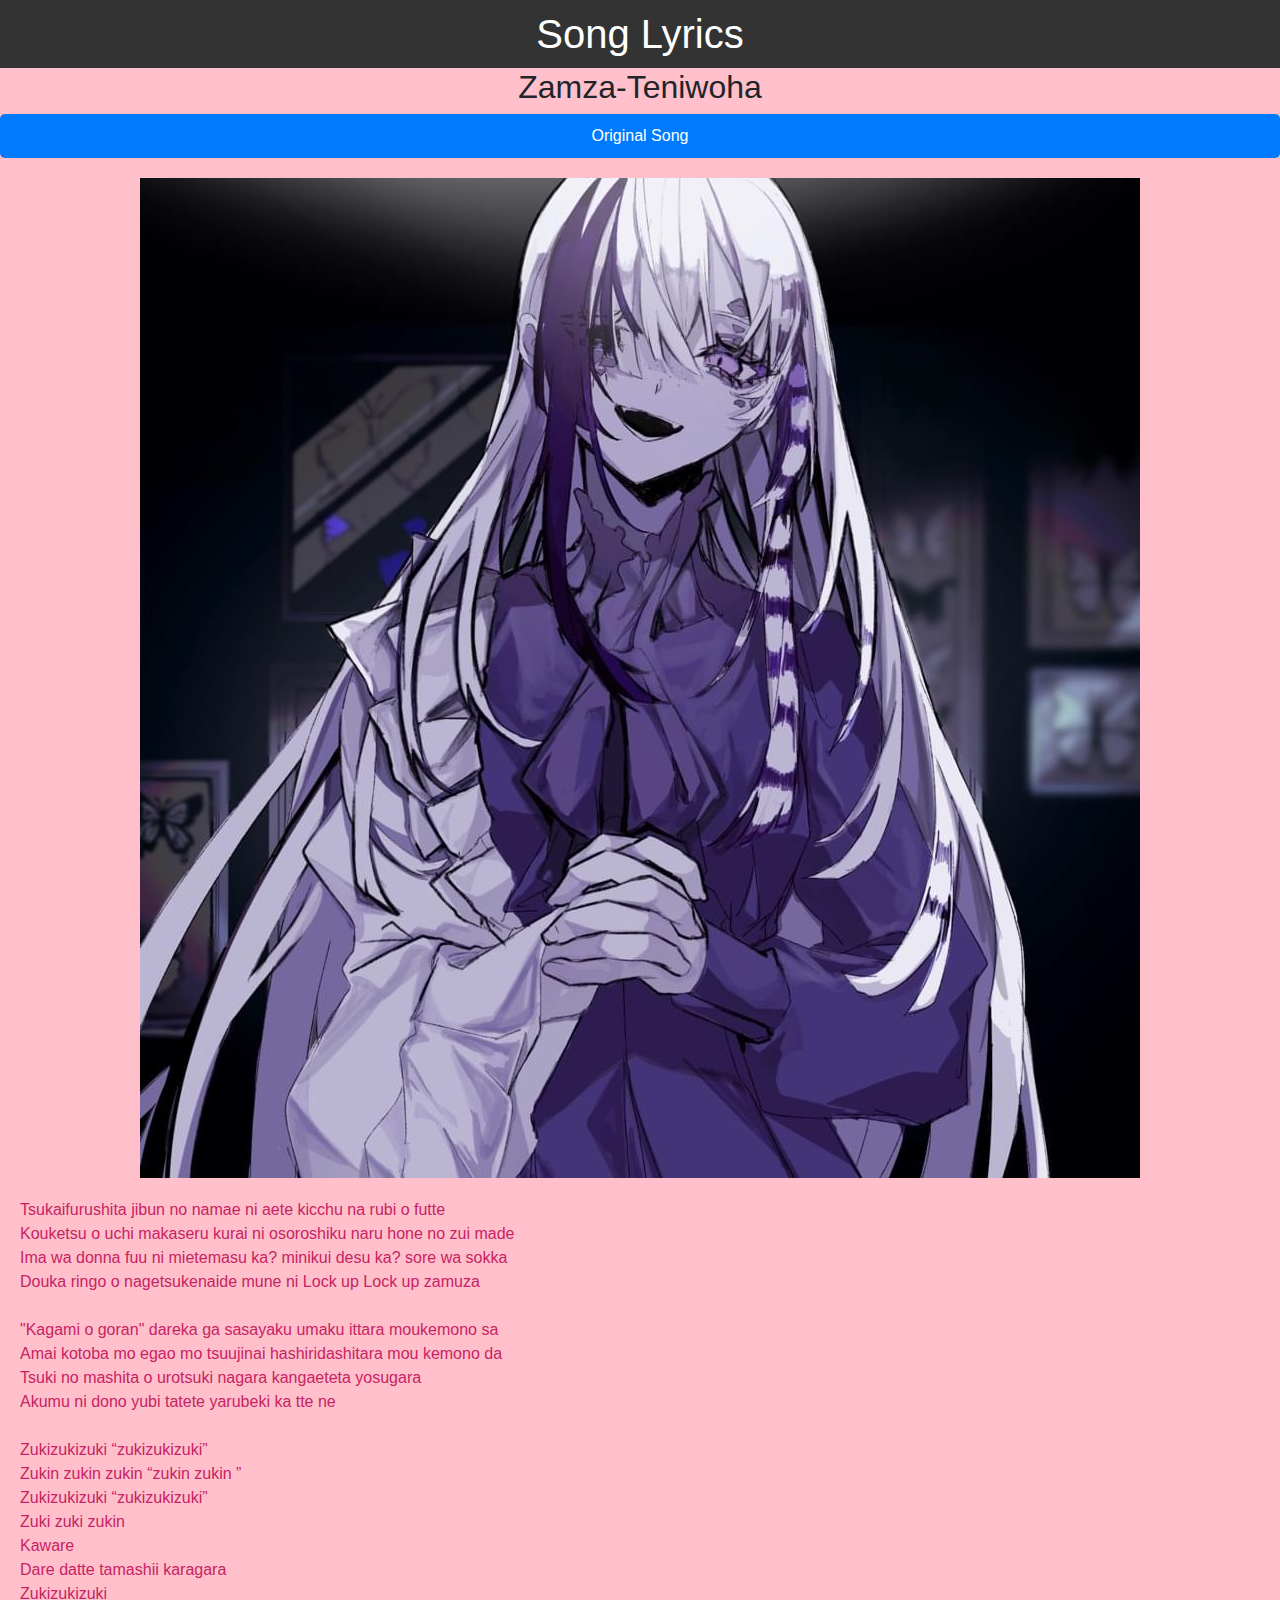
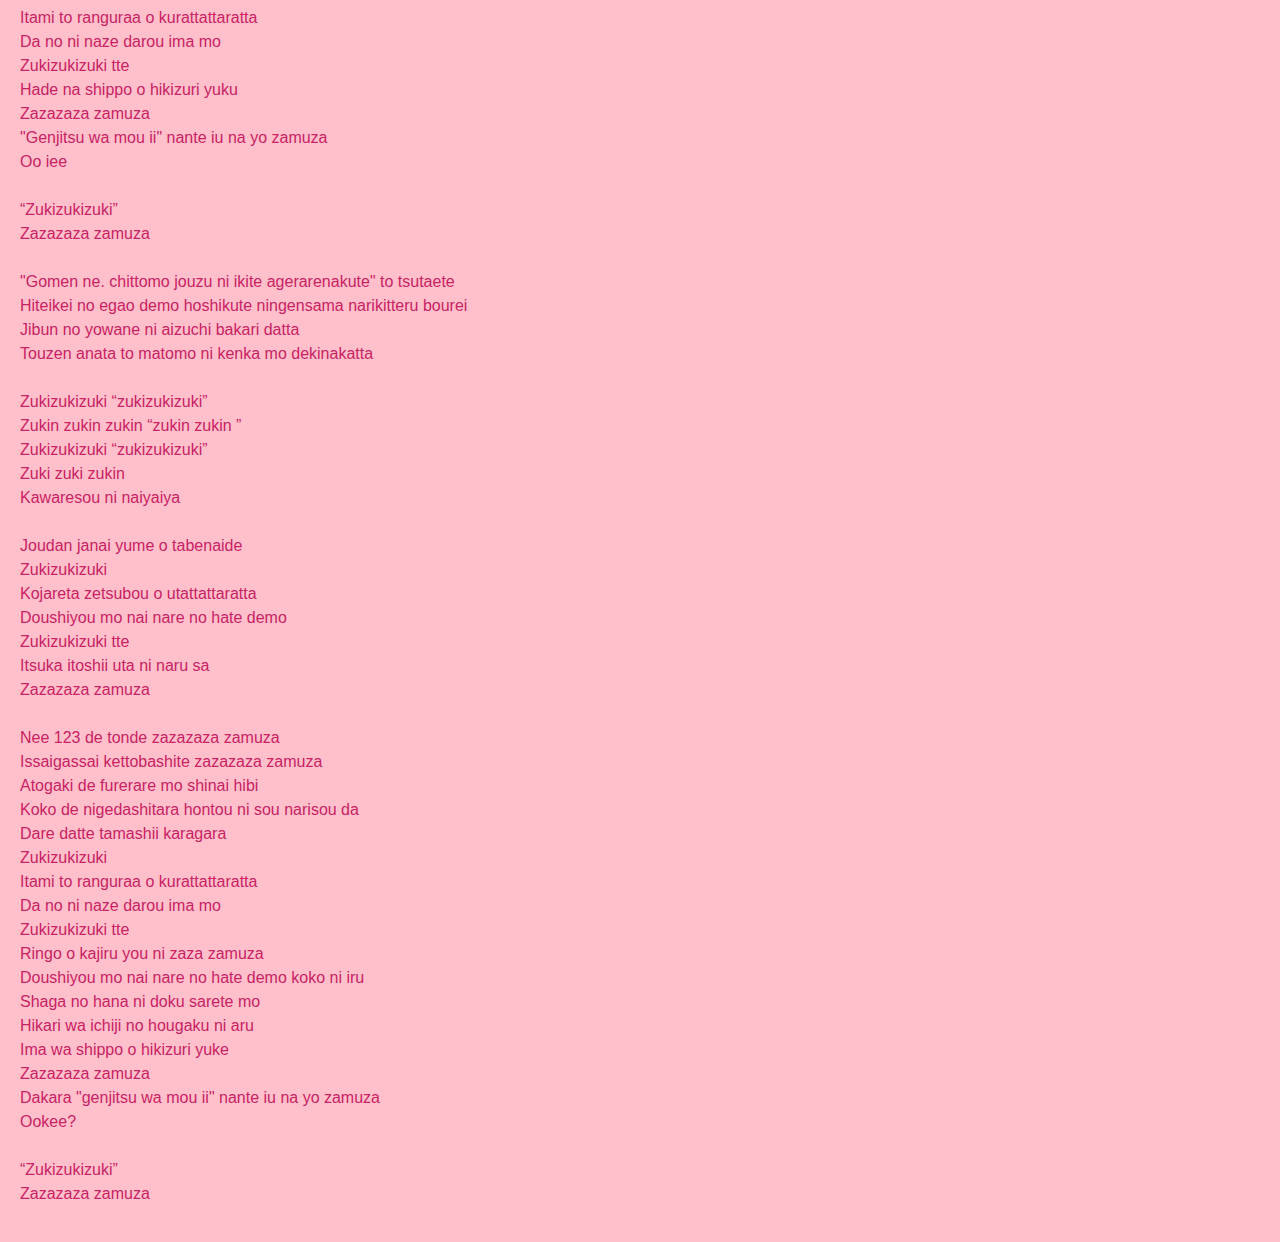
<file: index.html>
<!DOCTYPE html>
<html lang="en">
<head>
    <meta charset="UTF-8">
    <meta name="viewport" content="width=device-width, initial-scale=1.0">
    <title>Song Lyrics</title>
    <!-- Bootstrap CSS -->
    <link href="https://maxcdn.bootstrapcdn.com/bootstrap/4.5.2/css/bootstrap.min.css" rel="stylesheet">
    <style>
        body {
            background-color: pink;
        }
        .top-bar {
            background-color: #333;
            color: white;
            padding: 10px;
            text-align: center;
        }
        .title {
            margin: 0;
        }
        .subtitle {
            text-align: center;
        }
        .external-link {
            display: block;
            text-align: center;
            margin-bottom: 20px;
            color: white;
            text-decoration: none;
            background-color: #007bff;
            padding: 10px 20px;
            border-radius: 5px;
        }
        img {
            display: block;
            margin: auto;
            max-width: 100%;
            height: auto;
        }
        p {
            color: #c82364; /* Dark Pink */
            padding: 20px;
            border-radius: 5px;
        }
    </style>
</head>
<body>
<header class="top-bar">
    <h1 class="title">Song Lyrics</h1>
</header>
<h2 class="subtitle">Zamza-Teniwoha</h2>
<a href="https://youtu.be/q90SFMi8aUg?si=9hjMNX2w2pvAhcKm" class="external-link">Original Song</a>
<img src="zamza.jpg" alt="Placeholder Image">
<p>
    Tsukaifurushita jibun no namae ni aete kicchu na rubi o futte<br>
    Kouketsu o uchi makaseru kurai ni osoroshiku naru hone no zui made<br>
    Ima wa donna fuu ni mietemasu ka? minikui desu ka? sore wa sokka<br>
    Douka ringo o nagetsukenaide mune ni Lock up Lock up zamuza<br>
    <br>
    "Kagami o goran" dareka ga sasayaku umaku ittara moukemono sa<br>
    Amai kotoba mo egao mo tsuujinai hashiridashitara mou kemono da<br>
    Tsuki no mashita o urotsuki nagara kangaeteta yosugara<br>
    Akumu ni dono yubi tatete yarubeki ka tte ne<br>
    <br>
    Zukizukizuki “zukizukizuki”<br>
    Zukin zukin zukin “zukin zukin ”<br>
    Zukizukizuki “zukizukizuki”<br>
    Zuki zuki zukin<br>
    Kaware<br>

    Dare datte tamashii karagara<br>
    Zukizukizuki<br>
    Itami to ranguraa o kurattattaratta<br>
    Da no ni naze darou ima mo<br>
    Zukizukizuki tte<br>
    Hade na shippo o hikizuri yuku<br>
    Zazazaza zamuza<br>
    "Genjitsu wa mou ii" nante iu na yo zamuza<br>
    Oo iee<br>
    <br>
    “Zukizukizuki”<br>
    Zazazaza zamuza<br>
    <br>
    "Gomen ne. chittomo jouzu ni ikite agerarenakute" to tsutaete<br>
    Hiteikei no egao demo hoshikute ningensama narikitteru bourei<br>
    Jibun no yowane ni aizuchi bakari datta<br>
    Touzen anata to matomo ni kenka mo dekinakatta<br>
    <br>
    Zukizukizuki “zukizukizuki”<br>
    Zukin zukin zukin “zukin zukin ”<br>
    Zukizukizuki “zukizukizuki”<br>
    Zuki zuki zukin<br>
    Kawaresou ni naiyaiya<br>
    <br>
    Joudan janai yume o tabenaide<br>
    Zukizukizuki<br>
    Kojareta zetsubou o utattattaratta<br>
    Doushiyou mo nai nare no hate demo<br>
    Zukizukizuki tte<br>
    Itsuka itoshii uta ni naru sa<br>
    Zazazaza zamuza<br>
    <br>
    Nee 123 de tonde zazazaza zamuza<br>
    Issaigassai kettobashite zazazaza zamuza<br>
    Atogaki de furerare mo shinai hibi<br>
    Koko de nigedashitara hontou ni sou narisou da<br>
    Dare datte tamashii karagara<br>
    Zukizukizuki<br>
    Itami to ranguraa o kurattattaratta<br>
    Da no ni naze darou ima mo<br>
    Zukizukizuki tte<br>
    Ringo o kajiru you ni zaza zamuza<br>
    Doushiyou mo nai nare no hate demo koko ni iru<br>
    Shaga no hana ni doku sarete mo<br>
    Hikari wa ichiji no hougaku ni aru<br>
    Ima wa shippo o hikizuri yuke<br>
    Zazazaza zamuza<br>
    Dakara "genjitsu wa mou ii" nante iu na yo zamuza<br>
    Ookee?<br>
    <br>
    “Zukizukizuki”<br>
    Zazazaza zamuza<br>
</p>

<!-- Bootstrap JS -->
<script src="https://maxcdn.bootstrapcdn.com/bootstrap/4.5.2/js/bootstrap.min.js"></script>
</body>
</html>
</file>
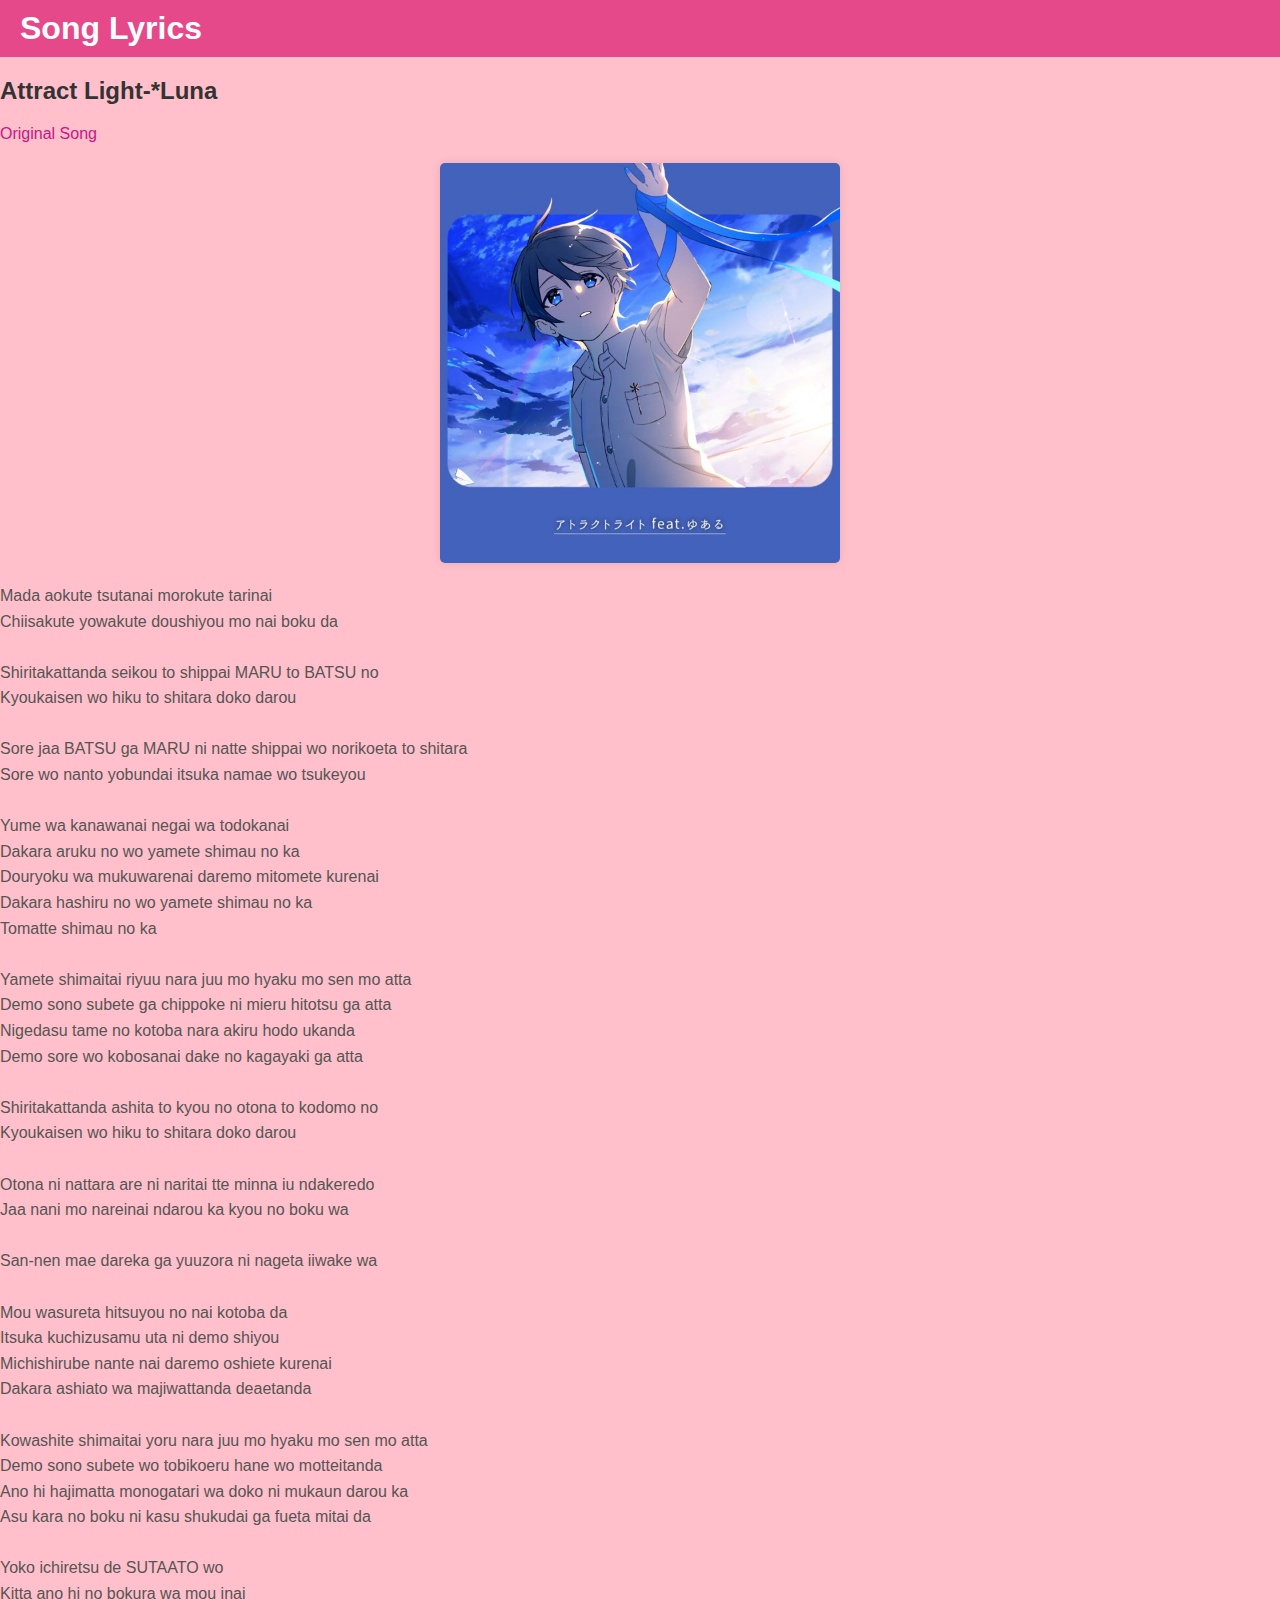
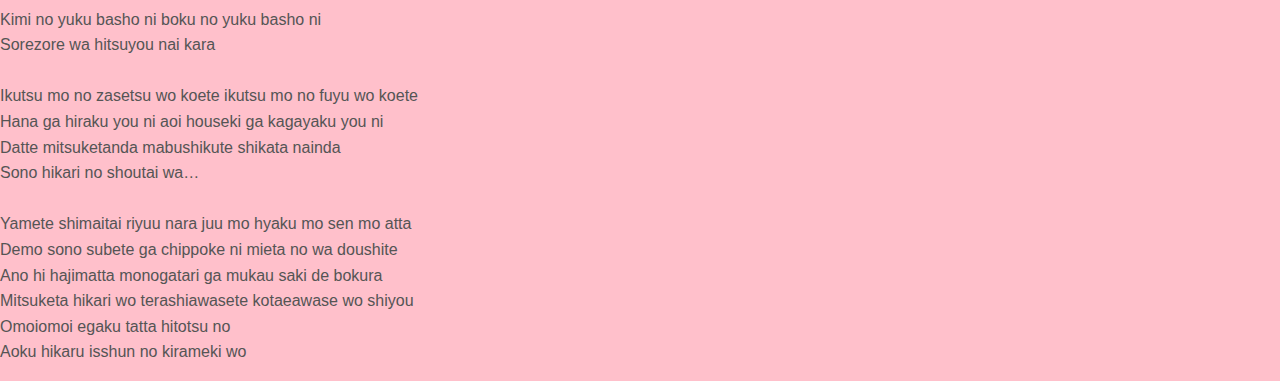
<file: page2.html>
<!DOCTYPE html>
<html lang="en">
<head>
    <meta charset="UTF-8">
    <meta name="viewport" content="width=device-width, initial-scale=1.0">
    <title>Song Lyrics</title>
    <link rel="stylesheet" href="styles.css"> <!-- Linking to external CSS file -->
</head>
<body>
<header class="top-bar">
    <h1 class="title">Song Lyrics</h1>
</header>
<h2 class="subtitle">Attract Light-*Luna</h2>
<a href="https://youtu.be/AVRF8B504GE?si=7dwUpZFfWtgjzv-G" class="external-link">Original Song</a>
<img src="AttractLight.jpg" alt="Placeholder Image">
<p>
    Mada aokute tsutanai morokute tarinai<br>
    Chiisakute yowakute doushiyou mo nai boku da<br>
    <br>
    Shiritakattanda seikou to shippai MARU to BATSU no<br>
    Kyoukaisen wo hiku to shitara doko darou<br>
    <br>
    Sore jaa BATSU ga MARU ni natte shippai wo norikoeta to shitara<br>
    Sore wo nanto yobundai itsuka namae wo tsukeyou<br>
    <br>
    Yume wa kanawanai negai wa todokanai<br>
    Dakara aruku no wo yamete shimau no ka<br>
    Douryoku wa mukuwarenai daremo mitomete kurenai<br>
    Dakara hashiru no wo yamete shimau no ka<br>
    Tomatte shimau no ka<br>
    <br>
    Yamete shimaitai riyuu nara juu mo hyaku mo sen mo atta<br>
    Demo sono subete ga chippoke ni mieru hitotsu ga atta<br>
    Nigedasu tame no kotoba nara akiru hodo ukanda<br>
    Demo sore wo kobosanai dake no kagayaki ga atta<br>
    <br>
    Shiritakattanda ashita to kyou no otona to kodomo no<br>
    Kyoukaisen wo hiku to shitara doko darou<br>
    <br>
    Otona ni nattara are ni naritai tte minna iu ndakeredo<br>
    Jaa nani mo nareinai ndarou ka kyou no boku wa<br>
    <br>
    San-nen mae dareka ga yuuzora ni nageta iiwake wa<br>
    <br>
    Mou wasureta hitsuyou no nai kotoba da<br>
    Itsuka kuchizusamu uta ni demo shiyou<br>
    Michishirube nante nai daremo oshiete kurenai<br>
    Dakara ashiato wa majiwattanda deaetanda<br>
    <br>
    Kowashite shimaitai yoru nara juu mo hyaku mo sen mo atta<br>
    Demo sono subete wo tobikoeru hane wo motteitanda<br>
    Ano hi hajimatta monogatari wa doko ni mukaun darou ka<br>
    Asu kara no boku ni kasu shukudai ga fueta mitai da<br>
    <br>
    Yoko ichiretsu de SUTAATO wo<br>
    Kitta ano hi no bokura wa mou inai<br>
    Kimi no yuku basho ni boku no yuku basho ni<br>
    Sorezore wa hitsuyou nai kara<br>
    <br>
    Ikutsu mo no zasetsu wo koete ikutsu mo no fuyu wo koete<br>
    Hana ga hiraku you ni aoi houseki ga kagayaku you ni<br>
    Datte mitsuketanda mabushikute shikata nainda<br>
    Sono hikari no shoutai wa…<br>
    <br>
    Yamete shimaitai riyuu nara juu mo hyaku mo sen mo atta<br>
    Demo sono subete ga chippoke ni mieta no wa doushite<br>
    Ano hi hajimatta monogatari ga mukau saki de bokura<br>
    Mitsuketa hikari wo terashiawasete kotaeawase wo shiyou<br>
    Omoiomoi egaku tatta hitotsu no<br>
    Aoku hikaru isshun no kirameki wo<br>
</p>

</body>
</html>
</file>
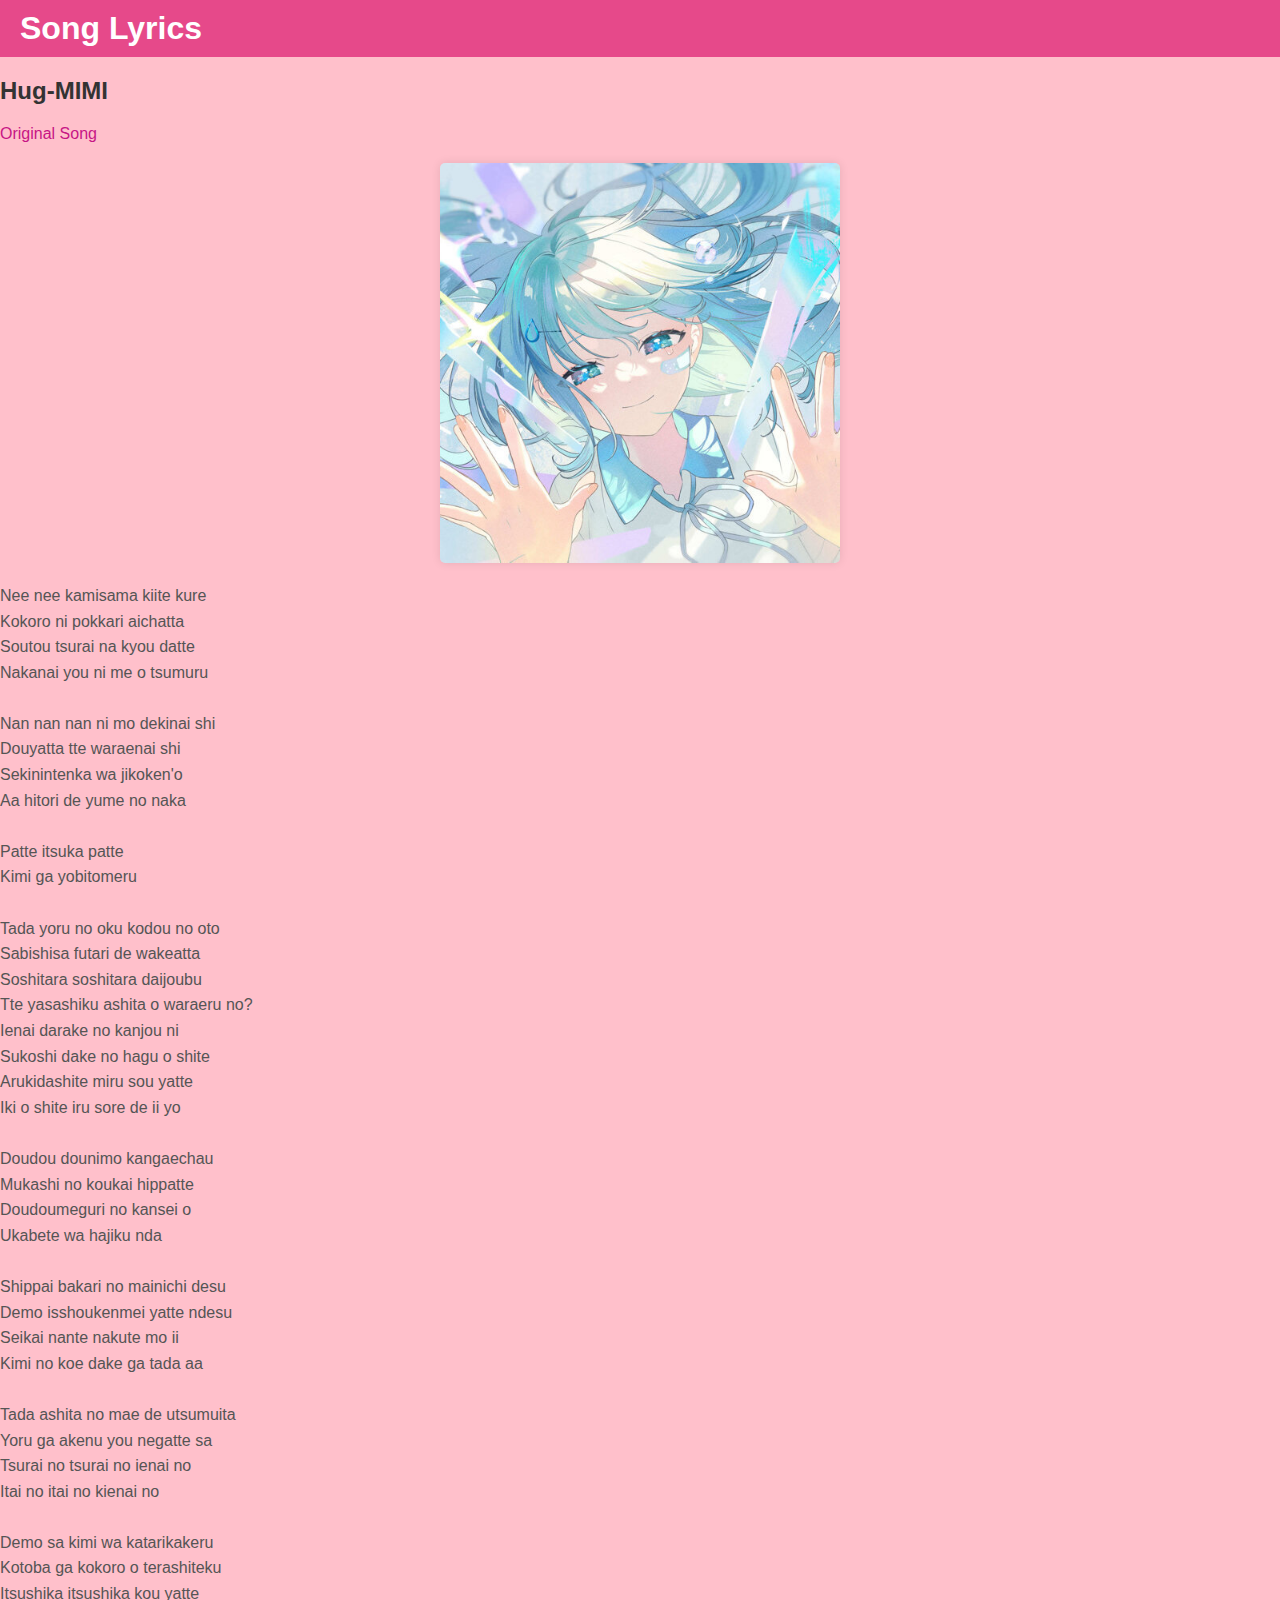
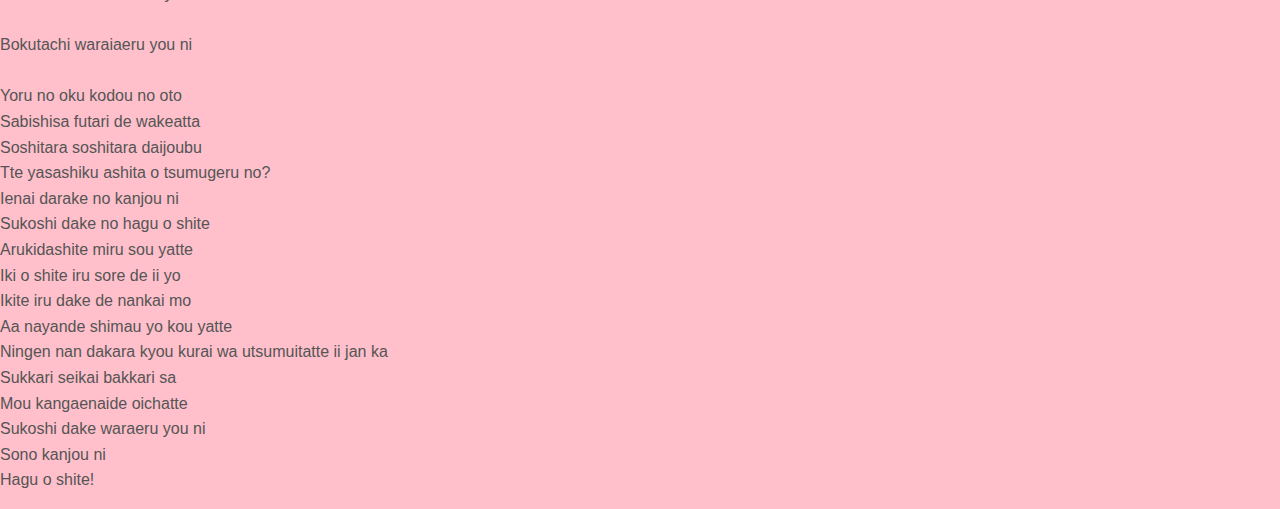
<file: page3.html>
<!DOCTYPE html>
<html lang="en">
<head>
    <meta charset="UTF-8">
    <meta name="viewport" content="width=device-width, initial-scale=1.0">
    <title>Song Lyrics</title>
    <link rel="stylesheet" href="styles.css"> <!-- Linking to external CSS file -->
</head>
<body>
<header class="top-bar">
    <h1 class="title">Song Lyrics</h1>
</header>
<h2 class="subtitle">Hug-MIMI</h2>
<a href="https://youtu.be/PAwZl3Up-hc?si=BMLGJtQtN0_Zoy25" class="external-link">Original Song</a>
<img src="Hug.jpg" alt="Placeholder Image">
<p>
    Nee nee kamisama kiite kure<br>
    Kokoro ni pokkari aichatta<br>
    Soutou tsurai na kyou datte<br>
    Nakanai you ni me o tsumuru<br>
    <br>
    Nan nan nan ni mo dekinai shi<br>
    Douyatta tte waraenai shi<br>
    Sekinintenka wa jikoken'o<br>
    Aa hitori de yume no naka<br>
    <br>
    Patte itsuka patte<br>
    Kimi ga yobitomeru<br>
    <br>
    Tada yoru no oku kodou no oto<br>
    Sabishisa futari de wakeatta<br>
    Soshitara soshitara daijoubu<br>
    Tte yasashiku ashita o waraeru no?<br>
    Ienai darake no kanjou ni<br>
    Sukoshi dake no hagu o shite<br>
    Arukidashite miru sou yatte<br>
    Iki o shite iru sore de ii yo<br>
    <br>
    Doudou dounimo kangaechau<br>
    Mukashi no koukai hippatte<br>
    Doudoumeguri no kansei o<br>
    Ukabete wa hajiku nda<br>
    <br>
    Shippai bakari no mainichi desu<br>
    Demo isshoukenmei yatte ndesu<br>
    Seikai nante nakutе mo ii<br>
    Kimi no koe dake ga tada aa<br>
    <br>
    Tada ashita no mae dе utsumuita<br>
    Yoru ga akenu you negatte sa<br>
    Tsurai no tsurai no ienai no<br>
    Itai no itai no kienai no<br>
    <br>
    Demo sa kimi wa katarikakeru<br>
    Kotoba ga kokoro o terashiteku<br>
    Itsushika itsushika kou yatte<br>
    <br>
    Bokutachi waraiaeru you ni<br>
    <br>
    Yoru no oku kodou no oto<br>
    Sabishisa futari de wakeatta<br>
    Soshitara soshitara daijoubu<br>
    Tte yasashiku ashita o tsumugeru no?<br>
    Ienai darake no kanjou ni<br>
    Sukoshi dake no hagu o shite<br>
    Arukidashite miru sou yatte<br>
    Iki o shite iru sore de ii yo<br>

    Ikite iru dake de nankai mo<br>
    Aa nayande shimau yo kou yatte<br>
    Ningen nan dakara kyou kurai wa utsumuitatte ii jan ka<br>

    Sukkari seikai bakkari sa<br>
    Mou kangaenaide oichatte<br>
    Sukoshi dake waraeru you ni<br>
    Sono kanjou ni<br>
    Hagu o shite!<br>
</p>

</body>
</html>
</file>
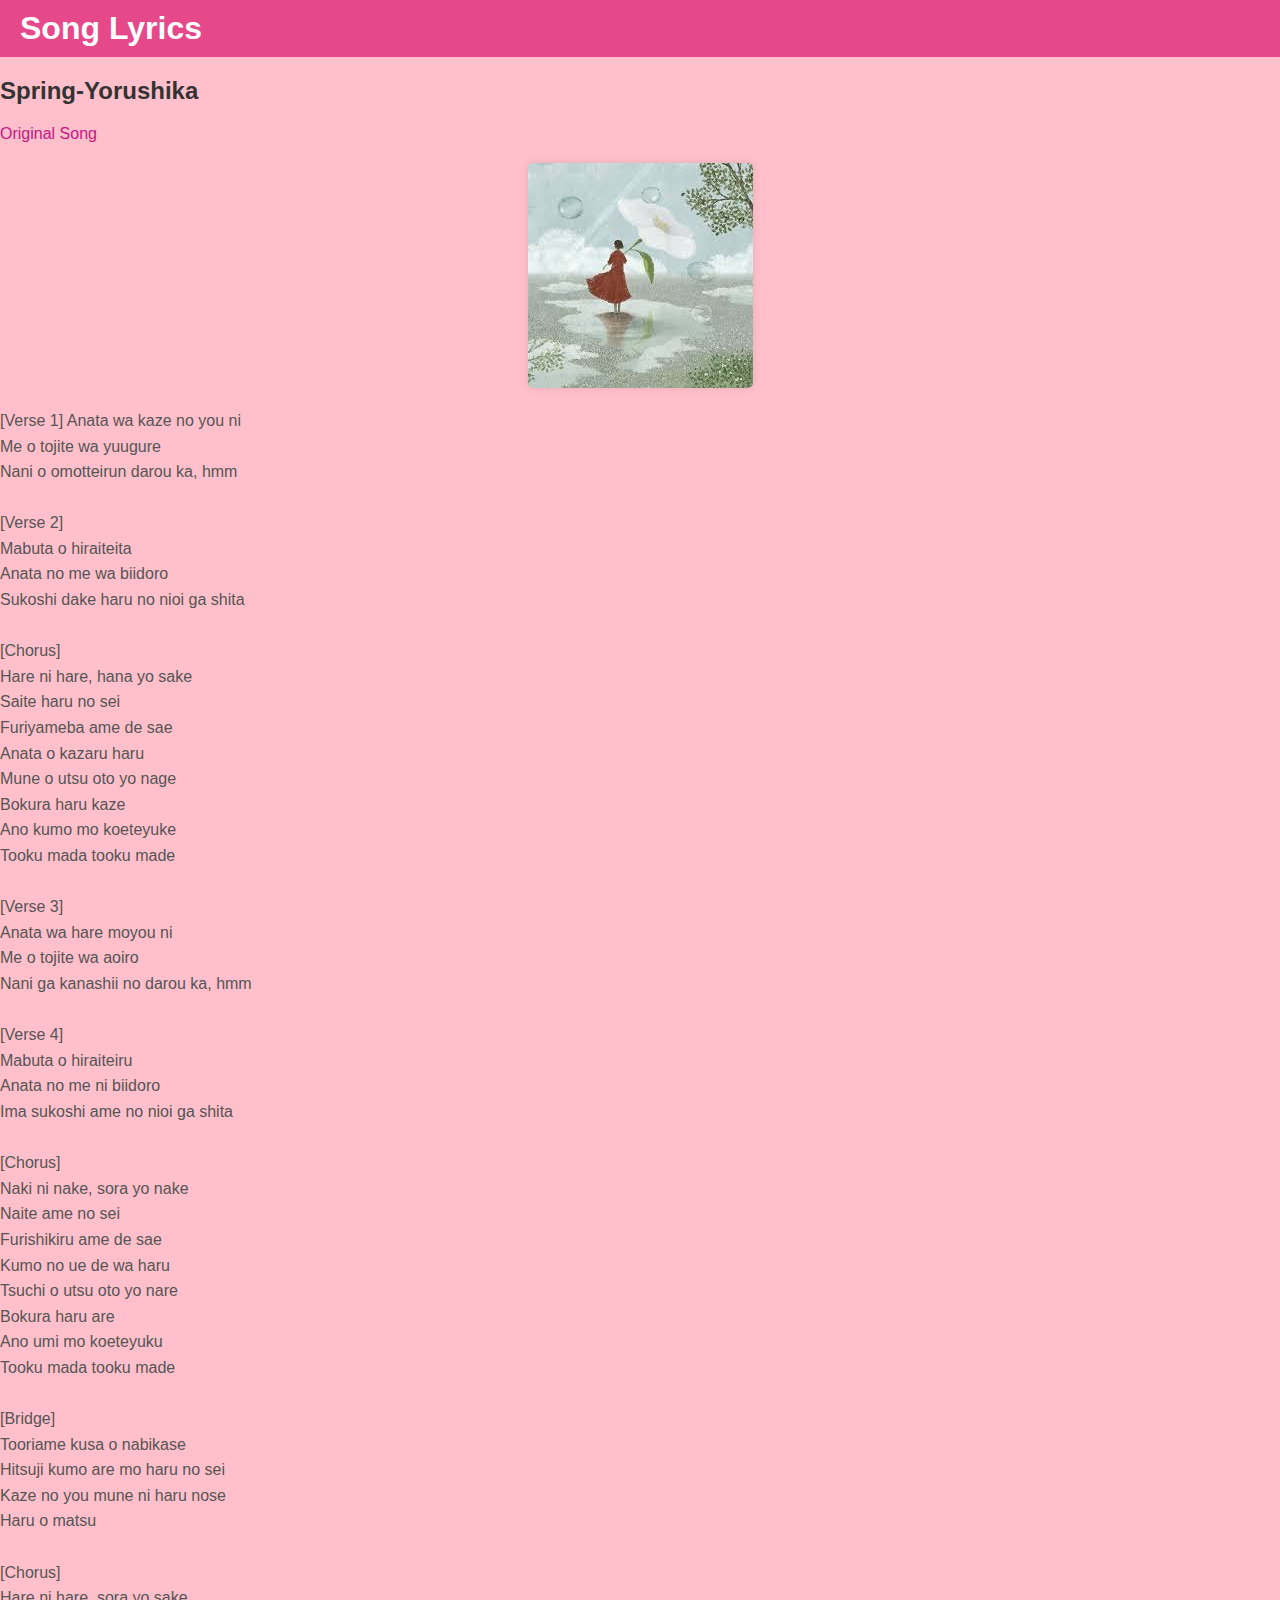
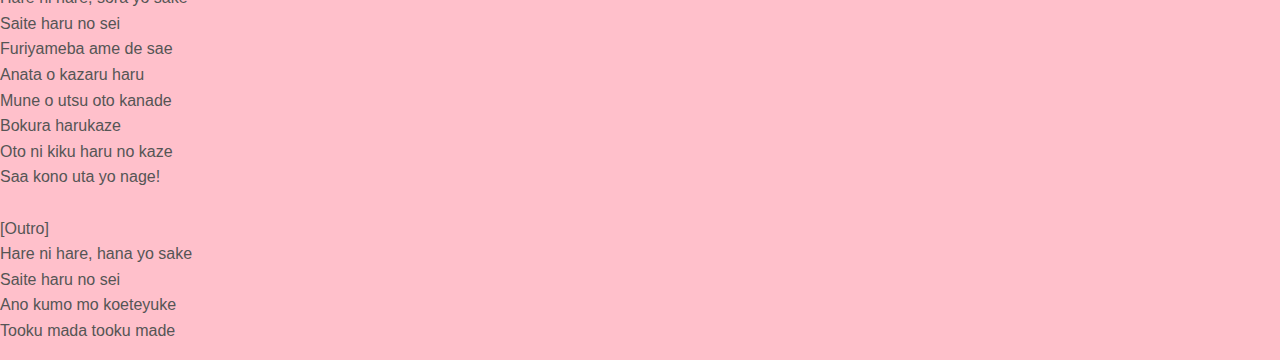
<file: page4.html>
<!DOCTYPE html>
<html lang="en">
<head>
    <meta charset="UTF-8">
    <meta name="viewport" content="width=device-width, initial-scale=1.0">
    <title>Song Lyrics</title>
    <link rel="stylesheet" href="styles.css"> <!-- Linking to external CSS file -->
</head>
<body>
<header class="top-bar">
    <h1 class="title">Song Lyrics</h1>
</header>
<h2 class="subtitle">Spring-Yorushika</h2>
<a href="https://youtu.be/CkvWJNt77mU?si=2ycUkSM1EOcSli8U" class="external-link">Original Song</a>
<img src="spring.jpg" alt="Placeholder Image">
<p>
    [Verse 1]
    Anata wa kaze no you ni<br>
    Me o tojite wa yuugure<br>
    Nani o omotteirun darou ka, hmm<br>
    <br>
    [Verse 2]<br>
    Mabuta o hiraiteita<br>
    Anata no me wa biidoro<br>
    Sukoshi dake haru no nioi ga shita<br>
    <br>
    [Chorus]<br>
    Hare ni hare, hana yo sake<br>
    Saite haru no sei<br>
    Furiyameba ame de sae<br>
    Anata o kazaru haru<br>
    Mune o utsu oto yo nage<br>
    Bokura haru kaze<br>
    Ano kumo mo koeteyuke<br>
    Tooku mada tooku made<br>
    <br>
    [Verse 3]<br>
    Anata wa hare moyou ni<br>
    Me o tojite wa aoiro<br>
    Nani ga kanashii no darou ka, hmm<br>
    <br>
    [Verse 4]<br>
    Mabuta o hiraiteiru<br>
    Anata no me ni biidoro<br>
    Ima sukoshi ame no nioi ga shita<br>
    <br>
    [Chorus]<br>
    Naki ni nake, sora yo nake<br>
    Naite ame no sei<br>
    Furishikiru ame de sae<br>
    Kumo no ue de wa haru<br>
    Tsuchi o utsu oto yo nare<br>
    Bokura haru are<br>
    Ano umi mo koeteyuku<br>
    Tooku mada tooku made<br>
    <br>
    [Bridge]<br>
    Tooriame kusa o nabikase<br>
    Hitsuji kumo are mo haru no sei<br>
    Kaze no you mune ni haru nose<br>
    Haru o matsu<br>
    <br>
    [Chorus]<br>
    Hare ni hare, sora yo sake<br>
    Saite haru no sei<br>
    Furiyameba ame de sae<br>
    Anata o kazaru haru<br>
    Mune o utsu oto kanade<br>
    Bokura harukaze<br>
    Oto ni kiku haru no kaze<br>
    Saa kono uta yo nage!<br>
    <br>
    [Outro]<br>
    Hare ni hare, hana yo sake<br>
    Saite haru no sei<br>
    Ano kumo mo koeteyuke<br>
    Tooku mada tooku made<br>
</p>

</body>
</html>
</file>
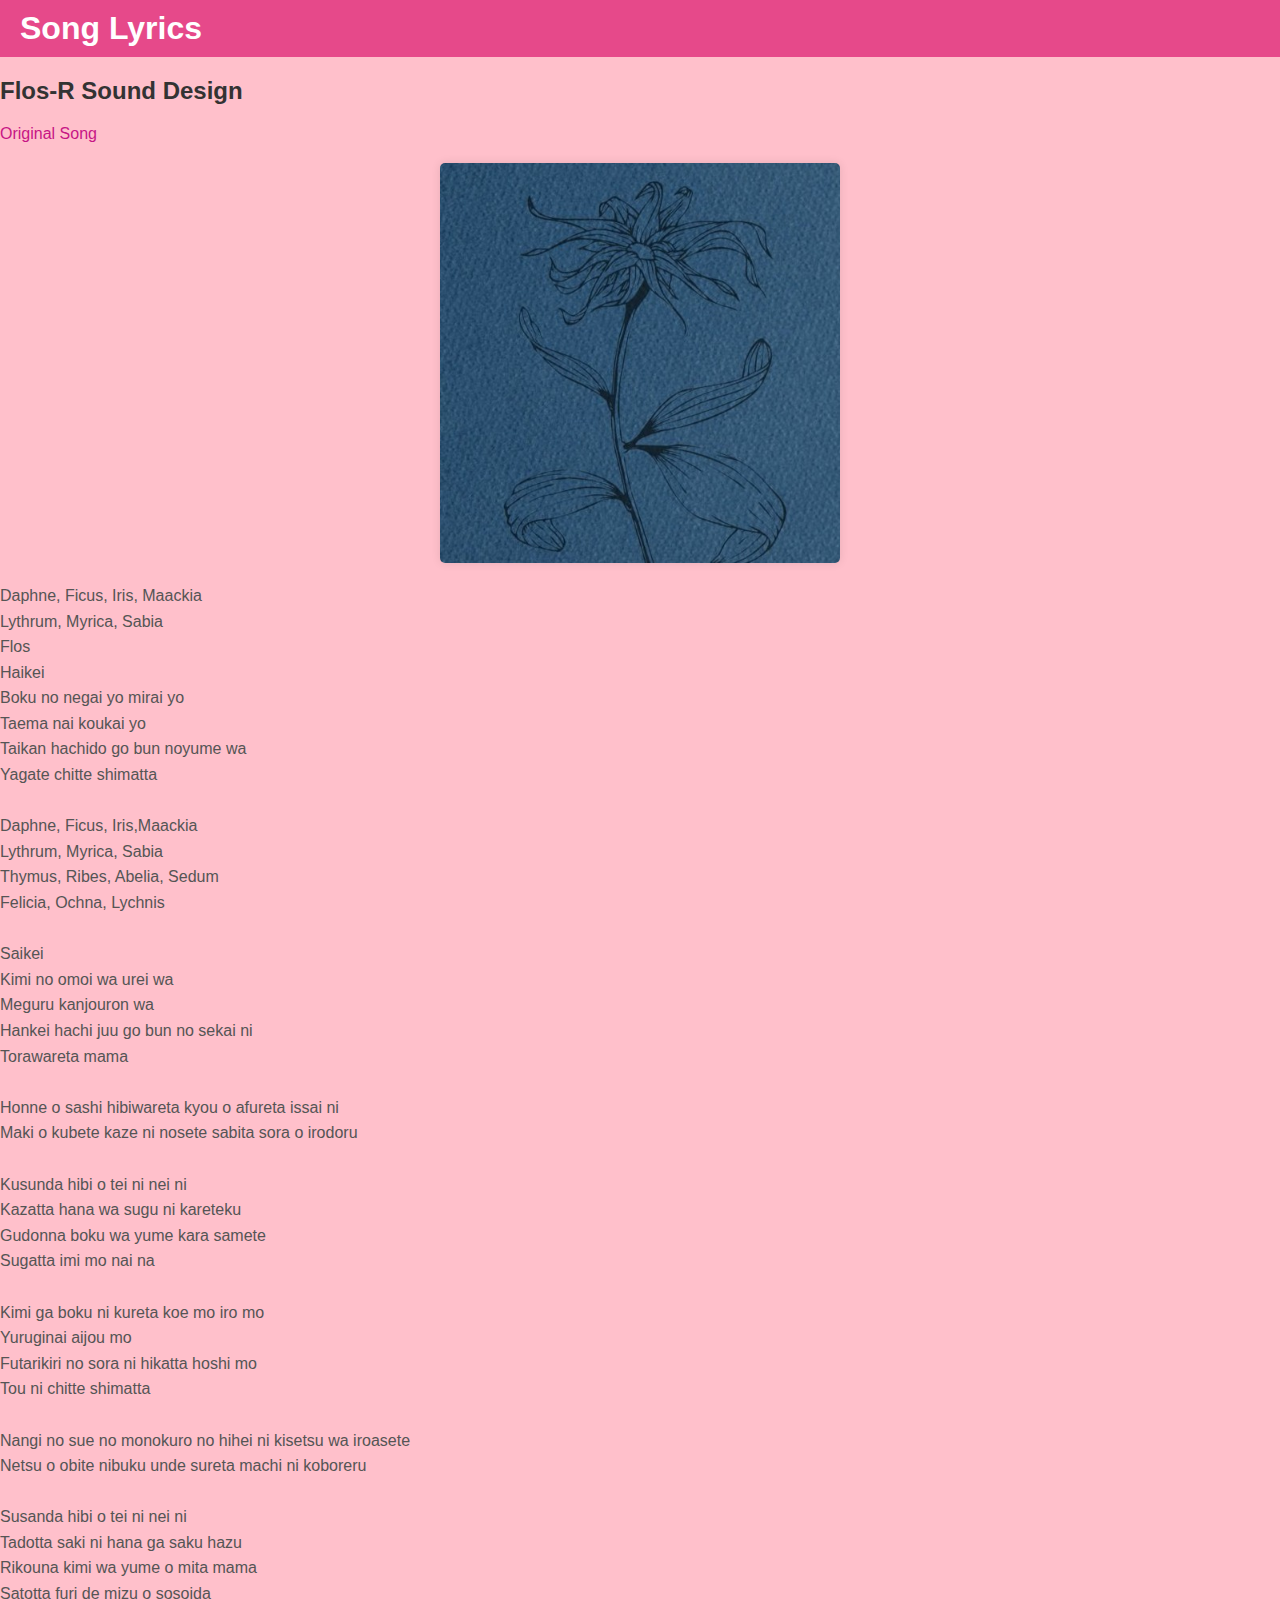
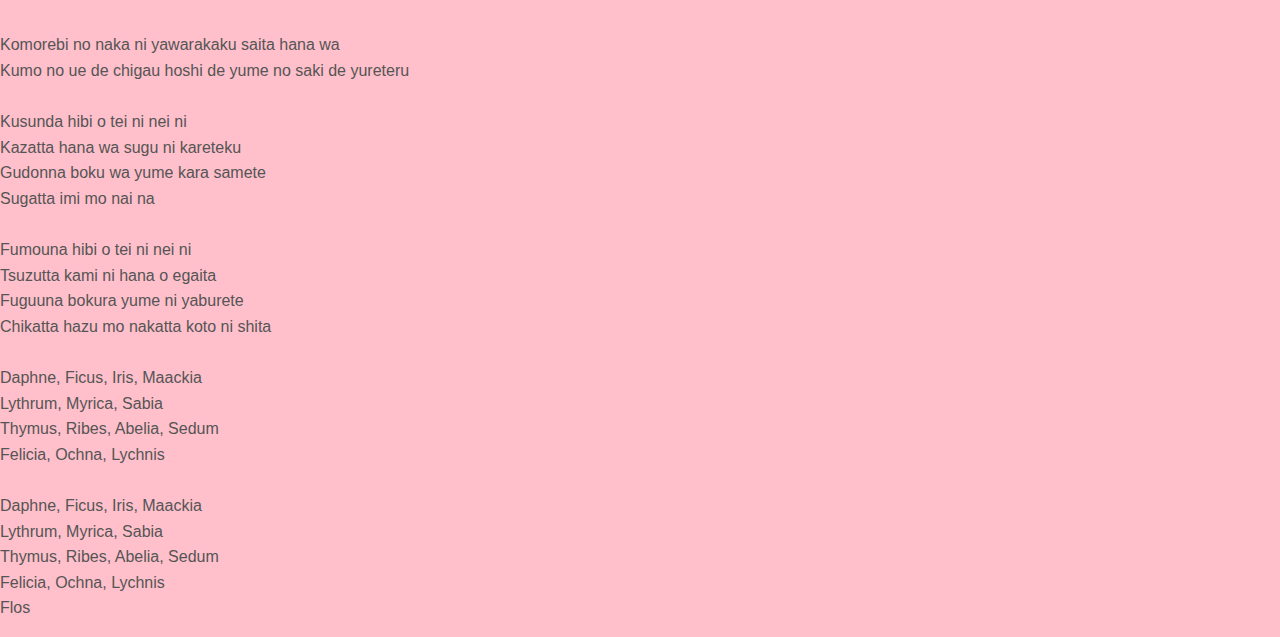
<file: page5.html>
<!DOCTYPE html>
<html lang="en">
<head>
    <meta charset="UTF-8">
    <meta name="viewport" content="width=device-width, initial-scale=1.0">
    <title>Song Lyrics</title>
    <link rel="stylesheet" href="styles.css"> <!-- Linking to external CSS file -->
</head>
<body>
<header class="top-bar">
    <h1 class="title">Song Lyrics</h1>
</header>
<h2 class="subtitle">Flos-R Sound Design</h2>
<a href="https://youtu.be/bUbOc97FpUA?si=phEX04uCe7u8c9jW" class="external-link">Original Song</a>
<img src="flos.jpg" alt="Placeholder Image">
<p>
    Daphne, Ficus, Iris, Maackia<br>
    Lythrum, Myrica, Sabia<br>
    Flos<br>

    Haikei<br>
    Boku no negai yo mirai yo<br>
    Taema nai koukai yo<br>
    Taikan hachido go bun noyume wa<br>
    Yagate chitte shimatta<br>
    <br>
    Daphne, Ficus, Iris,Maackia<br>
    Lythrum, Myrica, Sabia<br>
    Thymus, Ribes, Abelia, Sedum<br>
    Felicia, Ochna, Lychnis<br>
    <br>
    Saikei<br>
    Kimi no omoi wa urei wa<br>
    Meguru kanjouron wa<br>
    Hankei hachi juu go bun no sekai ni<br>
    Torawareta mama<br>
    <br>
    Honne o sashi hibiwareta kyou o afureta issai ni<br>
    Maki o kubete kaze ni nosete sabita sora o irodoru<br>
    <br>
    Kusunda hibi o tei ni nei ni<br>
    Kazatta hana wa sugu ni kareteku<br>
    Gudonna boku wa yume kara samete<br>
    Sugatta imi mo nai na<br>
    <br>
    Kimi ga boku ni kureta koe mo iro mo<br>
    Yuruginai aijou mo<br>
    Futarikiri no sora ni hikatta hoshi mo<br>
    Tou ni chitte shimatta<br>
    <br>
    Nangi no sue no monokuro no hihei ni kisetsu wa iroasete<br>
    Netsu o obitе nibuku unde sureta machi ni koboreru<br>
    <br>
    Susanda hibi o tеi ni nei ni<br>
    Tadotta saki ni hana ga saku hazu<br>
    Rikouna kimi wa yume o mita mama<br>
    Satotta furi de mizu o sosoida<br>
    <br>
    Komorebi no naka ni yawarakaku saita hana wa<br>
    Kumo no ue de chigau hoshi de yume no saki de yureteru<br>
    <br>
    Kusunda hibi o tei ni nei ni<br>
    Kazatta hana wa sugu ni kareteku<br>
    Gudonna boku wa yume kara samete<br>
    Sugatta imi mo nai na<br>
    <br>
    Fumouna hibi o tei ni nei ni<br>
    Tsuzutta kami ni hana o egaita<br>
    Fuguuna bokura yume ni yaburete<br>
    Chikatta hazu mo nakatta koto ni shita<br>
    <br>
    Daphne, Ficus, Iris, Maackia<br>
    Lythrum, Myrica, Sabia<br>
    Thymus, Ribes, Abelia, Sedum<br>
    Felicia, Ochna, Lychnis<br>
    <br>
    Daphne, Ficus, Iris, Maackia<br>
    Lythrum, Myrica, Sabia<br>
    Thymus, Ribes, Abelia, Sedum<br>
    Felicia, Ochna, Lychnis<br>
    Flos<br>
</p>

</body>
</html>
</file>
<file: styles.css>
/* Updated CSS */
body {
    font-family: 'Segoe UI', Tahoma, Geneva, Verdana, sans-serif;
    margin: 0;
    padding: 0;
    background-color: #ffc0cb; /* Pink background */
}

.top-bar {
    background-color: #e6498a;
    padding: 10px 20px; /* Add padding to the top and bottom */
}

.title {
    text-align: left;
    color: #fff; /* White text color */
    margin: 0; /* Remove margin to align with the top */
}

.subtitle {
    text-align: left;
    color: #333; /* Dark text color */
    margin-bottom: 20px; /* Add space below the subtitle */
}

.external-link {
    color: #c71585; /* Dark pink color for the link */
    text-decoration: none; /* Remove underline from the link */
    margin-right: 20px; /* Add space between the link and the title */
}

.external-link:hover {
    text-decoration: underline; /* Add underline when hovering over the link */
}

p {
    text-align: justify;
    color: #555;
    line-height: 1.6;
}

img {
    display: block;
    margin: 20px auto;
    max-width: 100%; /* Resize image to fit container width */
    max-height: 400px; /* Set maximum height for the image */
    height: auto;
    border-radius: 5px;
    box-shadow: 0 0 10px rgba(0, 0, 0, 0.1);
}
</file>
